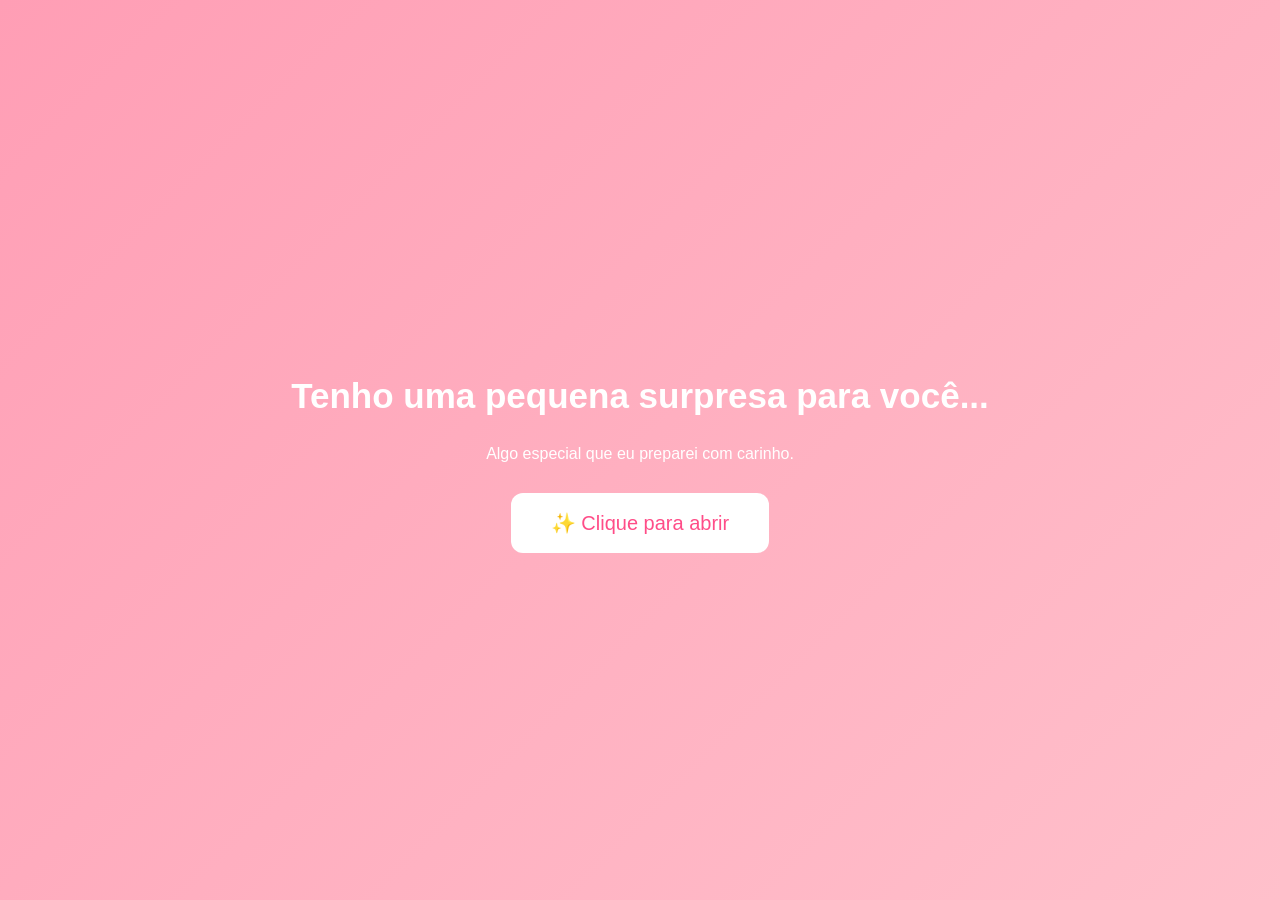
<file: index.html>
<!DOCTYPE html>
<html lang="pt-br">
<head>
    <meta charset="UTF-8">
    <meta name="viewport" content="width=device-width, initial-scale=1.0">
    <title>Surpresa</title>
    <link rel="stylesheet" href="index.css">
</head>
<body bgcolor="#ffc1e7">

<div class="container">

<h2>Tenho uma pequena surpresa para você...</h2>

<p>Algo especial que eu preparei com carinho.</p>

<a href="pagina1.html">
<button class="botao">✨ Clique para abrir</button>
</a>

</div>


</body>
</html>
</file>
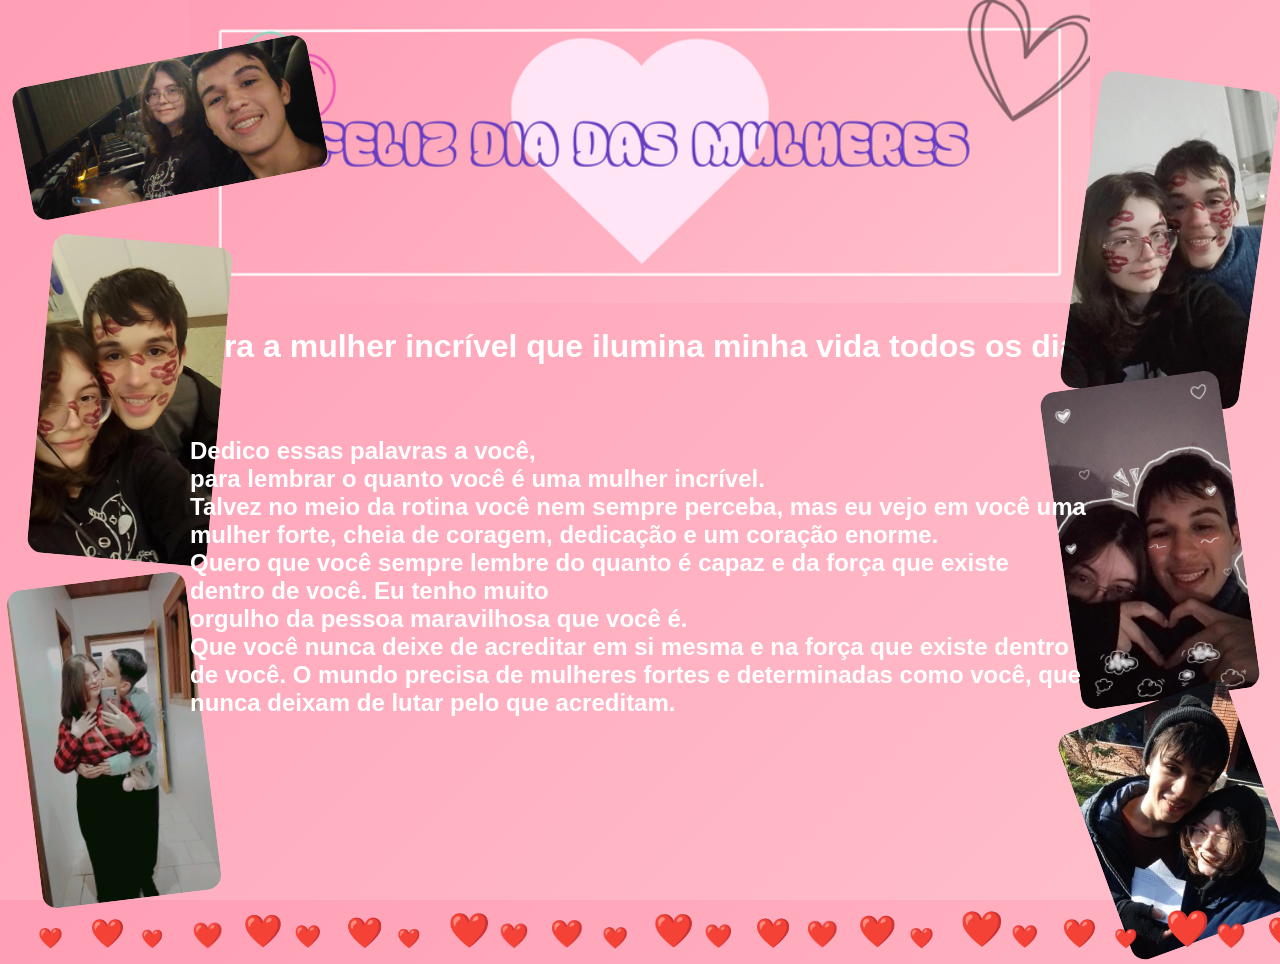
<file: pagina1.html>
<!DOCTYPE html>
<html lang="pt-br">
<head>
    <meta charset="UTF-8">
    <meta name="viewport" content="width=device-width, initial-scale=1.0">
    <title>Feliz Dia das Mulheres</title>
    <link rel="stylesheet" href="pagina1.css">
</head>
<body>

<div class="container">
    
    <center><img class="capa" src="FELIZ DIA DAS MULHERES.png" alt="presente"></center>

    <h1 style="text-align: center;"><strong>Para a mulher incrível que ilumina minha vida todos os dias </strong></h1>

    <div class="mensagem">
    <h2>Dedico essas palavras a você,
    <br>para lembrar o quanto você é uma mulher incrível.
    <br>Talvez no meio da rotina você nem sempre perceba, 
    mas eu vejo em você uma mulher forte, cheia de coragem, dedicação e um coração enorme.
    <br>Quero que você sempre lembre do quanto é capaz e da força que existe dentro de você. Eu tenho muito <br> orgulho da pessoa maravilhosa que você é.
    <br>Que você nunca deixe de acreditar em si mesma e na força que existe dentro de você. 
    O mundo precisa de mulheres fortes e determinadas como você, que nunca deixam de lutar pelo que acreditam.</h2></div>



    <div class="fotos">
        <img src="foto1.jpg" class="foto foto1">
        <img src="foto2.jpg" class="foto foto2">
        <img src="foto3.jpg" class="foto foto3">

        <img src="foto4.jpg" class="foto foto4">
        <img src="foto5.jpg" class="foto foto5">
        <img src="foto6.jpg" class="foto foto6">
    </div>


    <div class="coracao" style="left:3%; font-size:20px; animation-delay:0s;">❤️</div>
    <div class="coracao" style="left:7%; font-size:28px; animation-delay:1s;">❤️</div>
    <div class="coracao" style="left:11%; font-size:18px; animation-delay:2s;">❤️</div>
    <div class="coracao" style="left:15%; font-size:25px; animation-delay:0.5s;">❤️</div>
    <div class="coracao" style="left:19%; font-size:32px; animation-delay:1.5s;">❤️</div>

    <div class="coracao" style="left:23%; font-size:22px; animation-delay:2.5s;">❤️</div>
    <div class="coracao" style="left:27%; font-size:30px; animation-delay:0.7s;">❤️</div>
    <div class="coracao" style="left:31%; font-size:19px; animation-delay:1.2s;">❤️</div>
    <div class="coracao" style="left:35%; font-size:34px; animation-delay:2.2s;">❤️</div>
    <div class="coracao" style="left:39%; font-size:24px; animation-delay:1.8s;">❤️</div>

    <div class="coracao" style="left:43%; font-size:27px; animation-delay:0.9s;">❤️</div>
    <div class="coracao" style="left:47%; font-size:21px; animation-delay:2.1s;">❤️</div>
    <div class="coracao" style="left:51%; font-size:33px; animation-delay:1.3s;">❤️</div>
    <div class="coracao" style="left:55%; font-size:23px; animation-delay:2.7s;">❤️</div>
    <div class="coracao" style="left:59%; font-size:29px; animation-delay:0.4s;">❤️</div>

    <div class="coracao" style="left:63%; font-size:26px; animation-delay:1.6s;">❤️</div>
    <div class="coracao" style="left:67%; font-size:31px; animation-delay:2.4s;">❤️</div>
    <div class="coracao" style="left:71%; font-size:20px; animation-delay:0.3s;">❤️</div>
    <div class="coracao" style="left:75%; font-size:35px; animation-delay:1.7s;">❤️</div>
    <div class="coracao" style="left:79%; font-size:22px; animation-delay:2.8s;">❤️</div>

    <div class="coracao" style="left:83%; font-size:28px; animation-delay:0.6s;">❤️</div>
    <div class="coracao" style="left:87%; font-size:19px; animation-delay:1.4s;">❤️</div>
    <div class="coracao" style="left:91%; font-size:36px; animation-delay:2.6s;">❤️</div>
    <div class="coracao" style="left:95%; font-size:24px; animation-delay:0.8s;">❤️</div>
    <div class="coracao" style="left:99%; font-size:30px; animation-delay:1.9s;">❤️</div>

</div>









</body>
</html>
</file>
<file: index.css>
body{
  margin:0;
  height:100dvh;
  display:flex;
  justify-content:center;
  align-items:center;
  background:linear-gradient(135deg,#ff9eb5,#ffc0cb);
  font-family:Arial;
}

.container{
  text-align:center;
}

h2{
  color:white;
  font-size:35px;
}

p{
  color:white;
  margin-bottom:30px;
}

.botao{
  padding:18px 40px;
  font-size:20px;
  border:none;
  border-radius:12px;
  background-color:white;
  color:#ff4d88;
  cursor:pointer;
  transition:0.3s;
}

.botao:hover{
  transform:scale(1.1);
  box-shadow:0px 8px 20px rgba(0,0,0,0.3);
}
/* 2️⃣ CSS para celular */
@media (max-width: 600px) {
  /* Espaçamento interno geral */
  body {
    padding: 10px;
  }

  /* Imagens responsivas */
  img {
    max-width: 100%;
    height: auto;
  }

  /* Botões maiores e fáceis de clicar */
  button {
    width: 100%;
    font-size: 1.2em;
    padding: 12px;
  }

  /* Textos não saem da tela */
  h1, h2, h3, p {
    word-wrap: break-word;
  }
}
</file>
<file: pagina1.css>
body{
  margin:0;
  height:100dvh;

  justify-content:center;
  align-items:center;
  background:linear-gradient(135deg,#ff9eb5,#ffc0cb);
  font-family:Arial;
}

.mensagem{
        max-width: 900px;
        margin: auto;
        padding: 30px;
        position:relative;
  z-index:3;
    }
    .capa{ width: 900px;}
    h1{
        color: rgb(255, 255, 255);
    }
    h2{
        color: rgb(255, 255, 255);
    }
    h3{
        color: rgb(255, 255, 255);
    }
/* estilo das fotos */
.foto{
  width:180px; border-radius:15px; position:absolute; position:absolute; z-index:1;
}

/* esquerda */
.foto1{ top:60px; left:20px; width:300px; transform: rotate(-11deg);}
.foto2{ top:240px; left:40px; transform: rotate(5deg);}
.foto3{ top: 580px; left:24px; transform: rotate(-7deg);}

/* direita */
.foto4{ top:80px; right:20px; transform: rotate(8deg);}
.foto5{ top:380px; right:40px; transform: rotate(-8deg);}
.foto6{ top:700px; right:10px; transform: rotate(-20deg);}

.coracao{
  position:fixed;
  bottom:-50px;
  animation:subir 6s linear infinite;
  animation-delay:30s;
  z-index:2;
}

@keyframes subir{

  0%{
    transform:translateY(0);
    opacity:1;
  }

  100%{
    transform:translateY(-120vh);
    opacity:0;
  }

}
/* 1️⃣ Ajuste geral para telas pequenas */
@media (max-width: 600px) {
  body {
    padding: 15px; /* mantém espaço nas bordas */
  }

  .container { /* se você tiver uma div principal que envolve o conteúdo */
    display: flex;
    flex-direction: column; /* empilha o conteúdo verticalmente */
    gap: 15px; /* espaço entre elementos */
    align-items: center; /* centraliza imagens e textos */
  }

  p, h1, h2, h3 {
    text-align: center; /* mantém alinhamento bonito */
    line-height: 1.5em; /* aumenta o espaçamento entre linhas */
  }

  img {
    max-width: 90%; /* evita que a imagem quebre a tela */
    height: auto;
    margin: 10px 0; /* espaço entre imagens */
  }

  button {
    width: 80%; /* botão maior e fácil de clicar */
    margin: 10px 0;
  }
}
</file>
